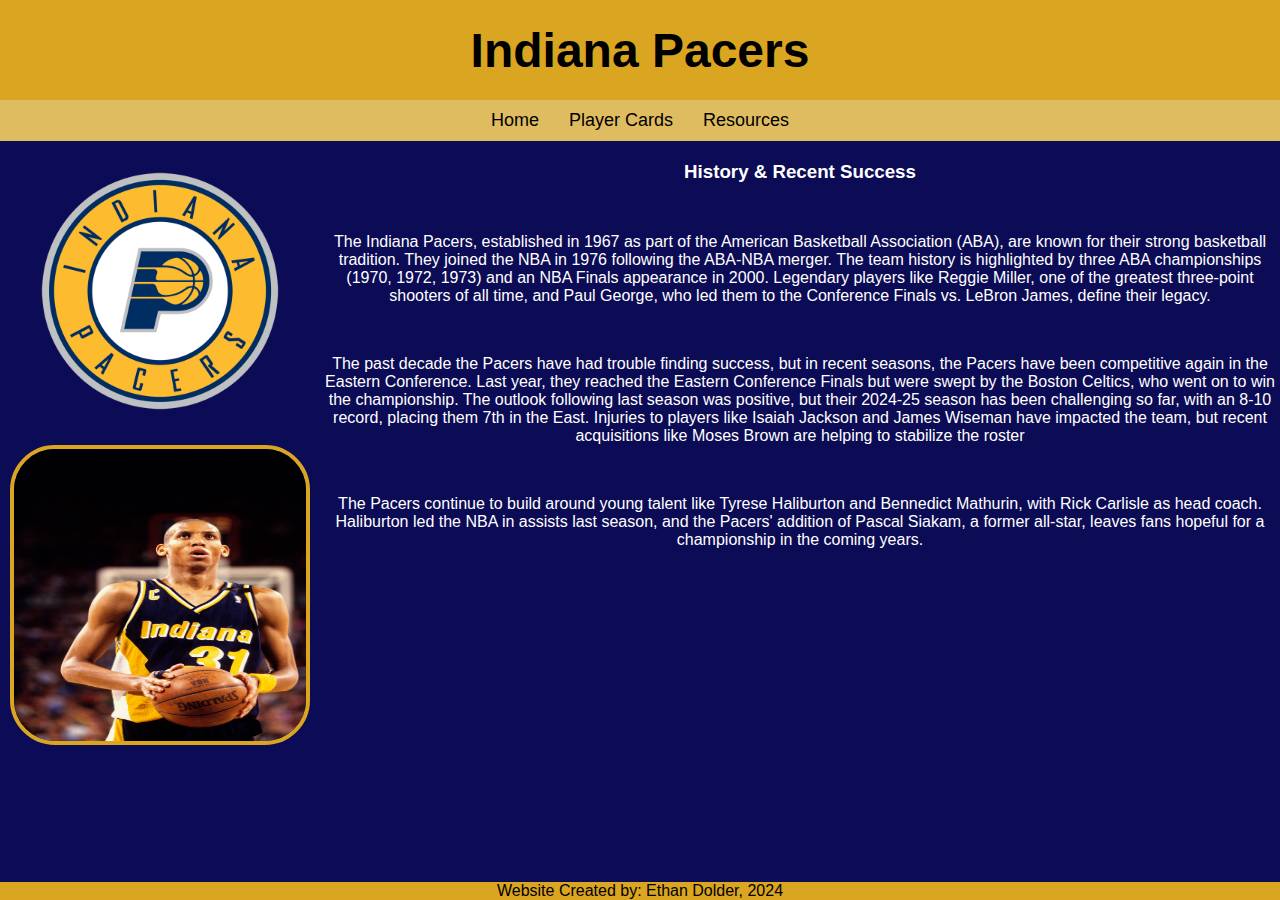
<file: index.html>
<!DOCTYPE html>
<html lang="en">
<head>
    <meta charset="UTF-8">
    <meta name="viewport" content="width=device-width, initial-scale=1.0">
    <title>Indiana Pacers</title>
    <link rel="stylesheet" href="styles.css">
</head>
<body>
  <header><h1>Indiana Pacers</h1></header>
  <nav class="navbar">
    <ul>
        <li><a href="index.html">Home</a></li>
        <li><a href="cards.html">Player Cards</a></li>
        <li><a href="contact.html">Resources</a></li>
    </ul>
  </nav>
  <div class = "container">
    <aside>
      <img src="logo.png" alt="Pacers Logo">
      <img style="border: 4px solid goldenrod; border-radius: 15%;" src="reg.jpg" alt="Reggie Miller">
    </aside>

    <article>
      <h3 style="padding-top: 20px;">History & Recent Success</h3>
      <p style = "padding-top: 50px;">The Indiana Pacers, established in 1967 as part of the American Basketball Association (ABA), are known for their strong basketball tradition. They joined the NBA in 1976 following the ABA-NBA merger. The team history is highlighted by three ABA championships (1970, 1972, 1973) and an NBA Finals appearance in 2000. Legendary players like Reggie Miller, one of the greatest three-point shooters of all time, and Paul George, who led them to the Conference Finals vs. LeBron James, define their legacy.</p>

        <p style = "padding-top: 50px;">The past decade the Pacers have had trouble finding success, but in recent seasons, the Pacers have been competitive again in the Eastern Conference. Last year, they reached the Eastern Conference Finals but were swept by the Boston Celtics, who went on to win the championship. The outlook following last season was positive, but their 2024-25 season has been challenging so far, with an 8-10 record, placing them 7th in the East. Injuries to players like Isaiah Jackson and James Wiseman have impacted the team, but recent acquisitions like Moses Brown are helping to stabilize the roster</p>
        
        <p style = "padding-top: 50px;">The Pacers continue to build around young talent like Tyrese Haliburton and Bennedict Mathurin, with Rick Carlisle as head coach. Haliburton led the NBA in assists last season, and the Pacers' addition of Pascal Siakam, a former all-star, leaves fans hopeful for a championship in the coming years.</p>
    </article>
    <footer>Website Created by: Ethan Dolder, 2024</footer>
  </div>
</body>
</html>
</file>
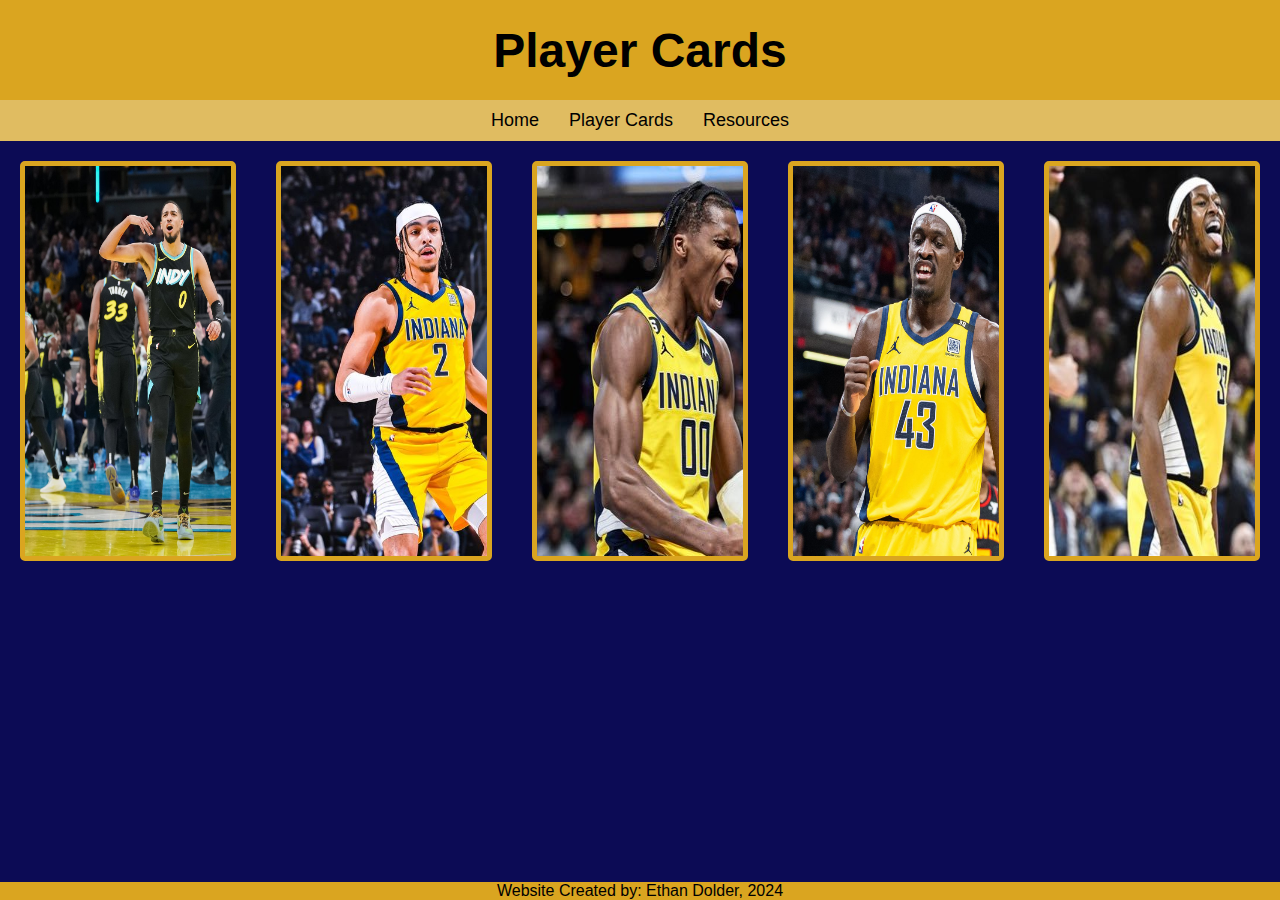
<file: cards.html>
<!DOCTYPE html>
<html lang="en">
<head>
    <meta charset="UTF-8">
    <meta name="viewport" content="width=device-width, initial-scale=1.0">
    <title>Indiana Pacers</title>
    <link rel="stylesheet" href="styles.css">
</head>
<body>
    <header><h1>Player Cards</h1></header>
    <nav class="navbar">
        <ul>
            <li><a href="index.html">Home</a></li>
            <li><a href="cards.html">Player Cards</a></li>
            <li><a href="contact.html">Resources</a></li>
        </ul>
    </nav>
    <main>
        <div class = "card-container">
            <div class="flip-card">
                <div class="flip-card-inner">
                    <div class="flip-card-front">
                    <img src="hali.jpg" alt="Tyrese Haliburton">
                    </div>
                    <div class="flip-card-back">
                    <h1>Tyrese Haliburton #0</h1>
                    <h3>Point Guard</h3>
                    <ul>
                        <li>Height: 6'5</li>
                        <li>Age: 24</li>
                        <li>College: Iowa State</li>
                        <li>Years Pro: 4</li>
                        <li>Country: USA</li>
                        <li>Previous teams: Sacramento Kings</li>
                    </ul>
                    </div>
                </div>
                </div>
            
            <div class="flip-card">
            <div class="flip-card-inner">
                <div class="flip-card-front">
                    <img src="nemb.jpg" alt="Andrew Nembhard">
                </div>
                <div class="flip-card-back">
                    <h1>Andrew Nembhard #2</h1>
                    <h3>Shooting Guard</h3>
                    <ul>
                        <li>Height: 6'4</li>
                        <li>Age: 24</li>
                        <li>College: Gonzaga</li>
                        <li>Years Pro: 2</li>
                        <li>Country: Canada</li>
                        <li>Previous teams: None</li>
                    </ul>
                    </div>
                </div>
            </div>
            <div class="flip-card">
                <div class="flip-card-inner">
                    <div class="flip-card-front">
                    <img src="math.jpg" alt="Bennedict Mathurin">
                    </div>
                    <div class="flip-card-back">
                    <h1>Bennedict Mathurin #00</h1>
                    <h3>Small Forward</h3>
                    <ul>
                        <li>Height: 6'5</li>
                        <li>Age: 22</li>
                        <li>College: Arizona</li>
                        <li>Years Pro: 2</li>
                        <li>Country: Canada</li>
                        <li>Previous Teams: None</li>
                    </ul>
                    </div>
                </div>
                </div>
            <div class="flip-card">
                <div class="flip-card-inner">
                <div class="flip-card-front">
                    <img src="siakam.jpg" alt="Pascal Siakam">
                </div>
                <div class="flip-card-back">
                    <h1>Pascal Siakam #43</h1>
                    <h3>Power Forward</h3>
                    <ul>
                        <li>Height: 6'8</li>
                        <li>Age: 30</li>
                        <li>College: New Mexico State</li>
                        <li>Years Pro: 8</li>
                        <li>Country: Cameroon</li>
                        <li>Previous Teams: Toronto Raptors</li>
                    </ul>
                </div>
                </div>
            </div>
            <div class="flip-card">
            <div class="flip-card-inner">
                <div class="flip-card-front">
                <img src="turner.jpg" alt="Myles Turner">
                </div>
                <div class="flip-card-back">
                <h1>Myles Turner #33</h1>
                <h3>Center</h3>
                <ul>
                    <li>Height: 6'11</li>
                    <li>Age: 28</li>
                    <li>College: Texas</li>
                    <li>Years Pro: 9</li>
                    <li>Country: USA</li>
                    <li>Previous Teams: None</li>
                </ul>
                </div>
            </div>
            </div>
            
        </div>
    </main>

    <footer>Website Created by: Ethan Dolder, 2024</footer>
</body>
</html>
</file>
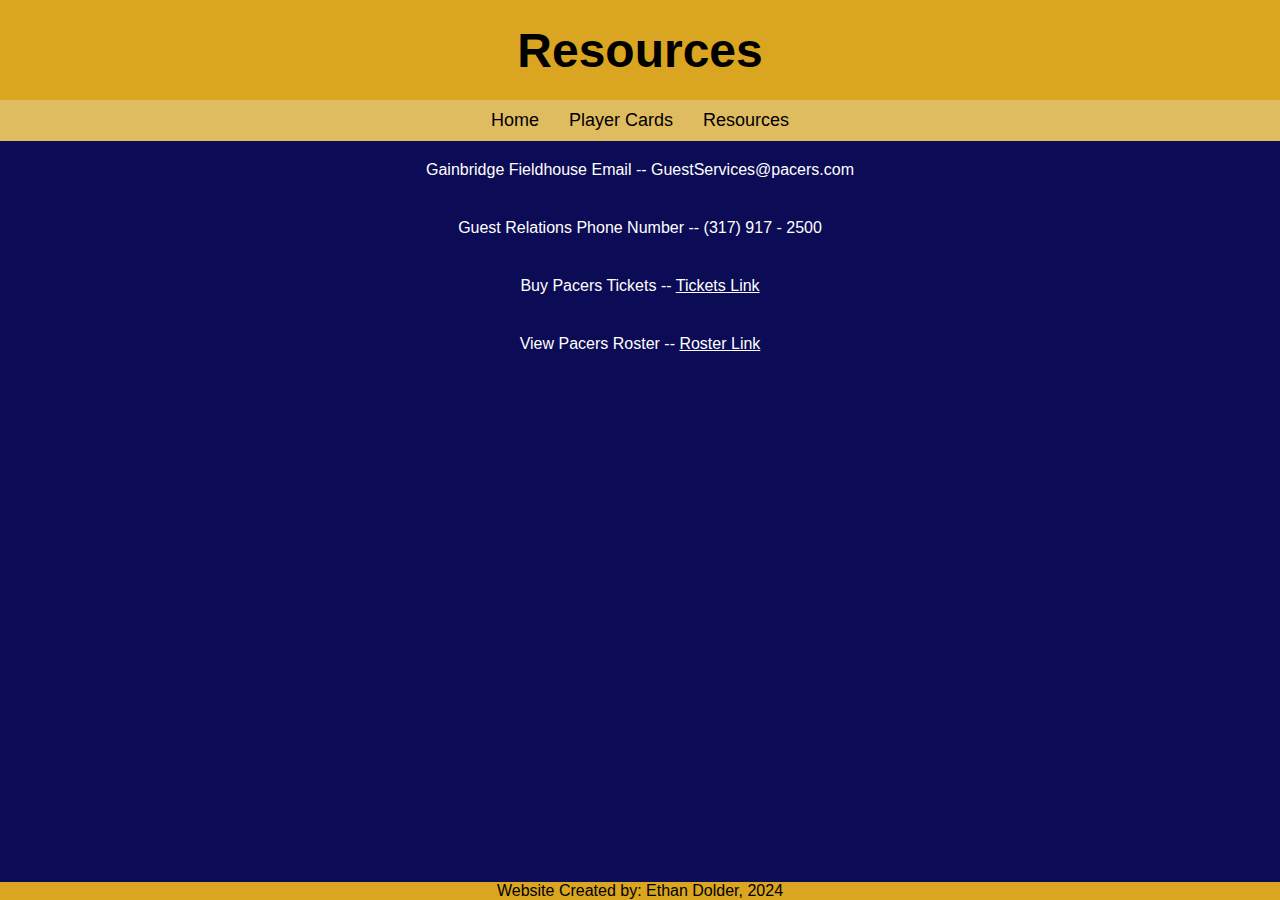
<file: contact.html>
<!DOCTYPE html>
<html lang="en">
<head>
    <meta charset="UTF-8">
    <meta name="viewport" content="width=device-width, initial-scale=1.0">
    <title>Document</title>
    <link rel="stylesheet" href="styles.css">
</head>
<body>
    <header><h1>Resources</h1></header>
  <nav class="navbar">
    <ul>
        <li><a href="index.html">Home</a></li>
        <li><a href="cards.html">Player Cards</a></li>
        <li><a href="contact.html">Resources</a></li>
    </ul>
  </nav>

  <main>
    <p>Gainbridge Fieldhouse Email -- GuestServices@pacers.com </p>
    <p>Guest Relations Phone Number -- (317) 917 - 2500 </p>
    <p>Buy Pacers Tickets -- <a style="color: white" href="https://www.nba.com/pacers/tickets">Tickets Link</a></p>
    <p>View Pacers Roster -- <a style="color: white" href="https://www.nba.com/pacers/roster">Roster Link</a></p> 
</main>


<footer>Website Created by: Ethan Dolder, 2024</footer>
</body>
</html>
</file>
<file: styles.css>
* {
    box-sizing: border-box;
    padding: 0;
    margin: 0;
}
    /* COLORS and FONTS */
    body {
        background-color: rgb(12, 11, 85);
        color: black;
        text-align: center;
        height: 100%;
        font-family: sans-serif;
    }
    header {
        display: flex;
        height: 100px;
        background: goldenrod;
        font-size: 150%;
        justify-content: center;
        align-items: center;
    }

    .navbar {
        background-color: rgb(224, 188, 97);
        padding: 10px 0;
        z-index: 1;
        position: relative; /* stacks above any other content */
    }

    .navbar ul {
        list-style-type: none;
        padding: 0;
        margin: 0;
        display: flex;
        justify-content: center;
    }

    .navbar li {
        margin: 0 15px;
    }

    .navbar a {
        color: black;
        text-decoration: none;
        font-size: 18px;
    }

    .container{
        display: grid;
        grid-template-columns: repeat(4,1fr);
        grid-template-rows: repeat(8, 85px);
        background-color: rgb(12, 11, 85);
    
        align-items: stretch;
    
        justify-items: stretch;
    
      /* start, end, center, stretch, space-around, space-between, space-evenly */
    
        align-content: start;
    
        justify-content: end;
    }

    article {
        grid-column: 2/5;
        grid-row: 0/9;
        color: white;
        background-color: rgb(12, 11, 85);
        text-align: center;
        font-size: x-large;
    }

    aside{
        grid-column: 1/2;
        grid-row: 0/9;
        background-color: rgb(12, 11, 85);
        text-align: center;
    }
    
    aside img{
        height: 300px;
        width: 300px;
    }

    main {
        background-color: rgb(12, 11, 85);
        color: white;
    }

    main p{
        padding: 20px;
    }
    .card-container{
        display: flex;
        flex-direction: row;
        justify-content: space-around;
    }

    footer {
        position: fixed; bottom: 0px;
        width: 100%;
        height: 2%;
        background: goldenrod;
    }



    .flip-card {
        background-color: transparent;
        width: 300px;
        height: 400px;
        margin: 20px;
        border: 5px solid goldenrod;
        border-radius: 5px;
        perspective: 1000px; 
        overflow: hidden;
    }

    img{
        width: 300px;
        height: 400px;
    }
    
    /* This container is needed to position the front and back side */
    .flip-card-inner {
        position: relative;
        width: 100%;
        height: 100%;
        text-align: center;
        transition: transform 0.8s;
        transform-style: preserve-3d;
    }

    .flip-card ul{
        list-style: none;
    }
    
    /* Do an horizontal flip when you move the mouse over the flip box container */
    .flip-card:hover .flip-card-inner {
        transform: rotateY(180deg);
    }
    
    /* Position the front and back side */
    .flip-card-front, .flip-card-back {
        position: absolute;
        width: 100%;
        height: 100%;
        -webkit-backface-visibility: hidden; /* Safari */
        backface-visibility: hidden;
    }
    
    /* Style the front side (fallback if image is missing) */
    .flip-card-front {
        background-color: #bbb;
        color: black;
    }
    
    /* Style the back side */
    .flip-card-back {
        background-color: goldenrod;
        color: black;
        transform: rotateY(180deg);
    }

    .flip-card-back li{
        padding-top: 20px;
    }


    /* full screen type layout */
    @media all and (min-width: 768px) {
        header {
            width: 100%;
        }
        main {
            flex: 2;
            order: 2;
            /* vh is viewport height, a screen unit */
            min-height: 80vh;
        }
    }

    /* flexbox media query */
    @media (max-width: 700px){
        .card-container{
            flex-wrap: wrap;
        }
}

/* grid media query */

@media screen and (max-width: 1400px){
    article{
        font-size: medium;
    }
}
@media screen and (max-width: 700px){
    aside{
        grid-column: 1/5;
        grid-row: 0/4;
    }

    aside img{
        height: 150px;
        width: 150px;
    }
    
    article {
        font-size: small;
        grid-column: 1/5;
        grid-row: 3/8;
    }
    
    footer {
        grid-column: 1/5;
        grid-row: 8/9;
        text-align: center;
        background-color: goldenrod;
    }
}
</file>
